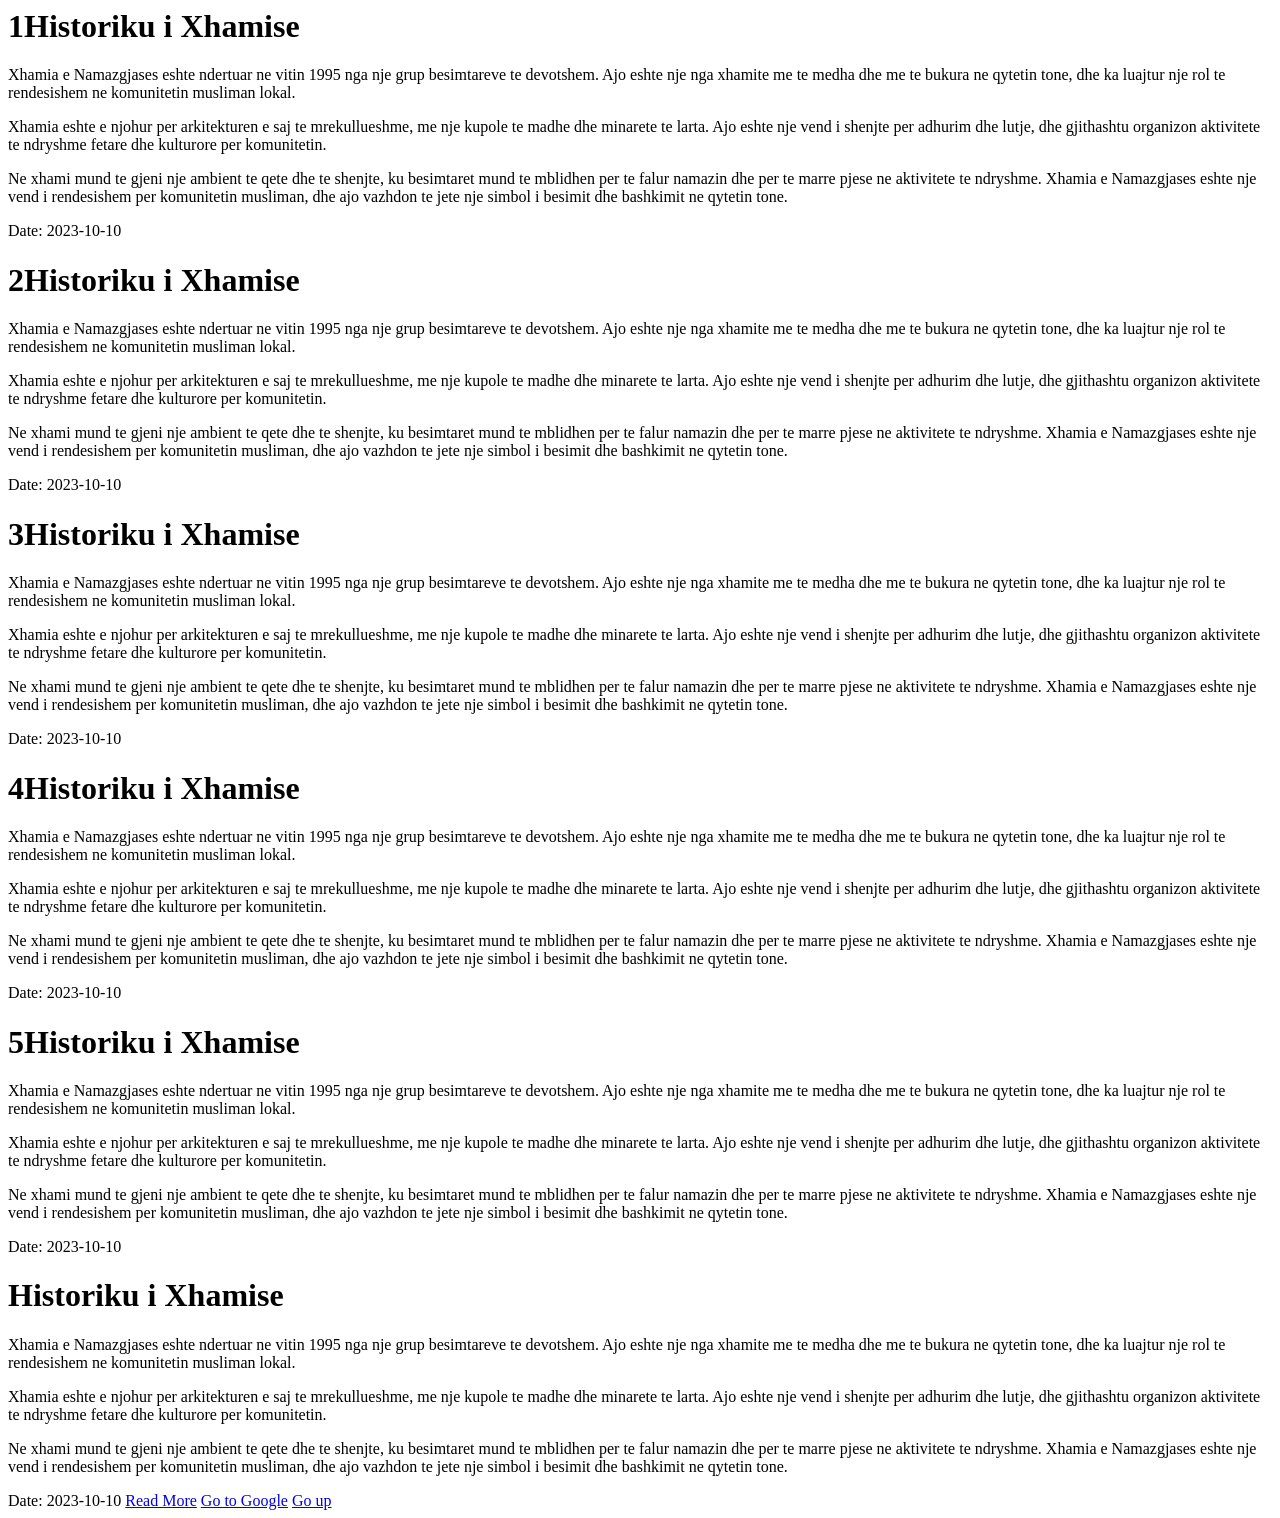
<file: Module_1_HTML_CSS/lesson_1/index.html>
<html>
    <head>
        <title>Faqa e Xhamize se Namazgjase</title>
    </head>
    <body>
        <h1 id="myelement">1Historiku i Xhamise</h1>
        <p>
            Xhamia e Namazgjases eshte ndertuar ne vitin 1995 nga nje grup besimtareve te devotshem. Ajo eshte nje nga xhamite me te medha dhe me te bukura ne qytetin tone, dhe ka luajtur nje rol te rendesishem ne komunitetin musliman lokal.
        </p>
        <p>
            Xhamia eshte e njohur per arkitekturen e saj te mrekullueshme, me nje kupole te madhe dhe minarete te larta. Ajo eshte nje vend i shenjte per adhurim dhe lutje, dhe gjithashtu organizon aktivitete te ndryshme fetare dhe kulturore per komunitetin.
        </p>
            Ne xhami mund te gjeni nje ambient te qete dhe te shenjte, ku besimtaret mund te mblidhen per te falur namazin dhe per te marre pjese ne aktivitete te ndryshme. Xhamia e Namazgjases eshte nje vend i rendesishem per komunitetin musliman, dhe ajo vazhdon te jete nje simbol i besimit dhe bashkimit ne qytetin tone.
        </p>
        <span>Date: 2023-10-10</span>
        <h1>2Historiku i Xhamise</h1>
        <p>
            Xhamia e Namazgjases eshte ndertuar ne vitin 1995 nga nje grup besimtareve te devotshem. Ajo eshte nje nga xhamite me te medha dhe me te bukura ne qytetin tone, dhe ka luajtur nje rol te rendesishem ne komunitetin musliman lokal.
        </p>
        <p>
            Xhamia eshte e njohur per arkitekturen e saj te mrekullueshme, me nje kupole te madhe dhe minarete te larta. Ajo eshte nje vend i shenjte per adhurim dhe lutje, dhe gjithashtu organizon aktivitete te ndryshme fetare dhe kulturore per komunitetin.
        </p>
            Ne xhami mund te gjeni nje ambient te qete dhe te shenjte, ku besimtaret mund te mblidhen per te falur namazin dhe per te marre pjese ne aktivitete te ndryshme. Xhamia e Namazgjases eshte nje vend i rendesishem per komunitetin musliman, dhe ajo vazhdon te jete nje simbol i besimit dhe bashkimit ne qytetin tone.
        </p>
        <span>Date: 2023-10-10</span>
        <h1>3Historiku i Xhamise</h1>
        <p>
            Xhamia e Namazgjases eshte ndertuar ne vitin 1995 nga nje grup besimtareve te devotshem. Ajo eshte nje nga xhamite me te medha dhe me te bukura ne qytetin tone, dhe ka luajtur nje rol te rendesishem ne komunitetin musliman lokal.
        </p>
        <p>
            Xhamia eshte e njohur per arkitekturen e saj te mrekullueshme, me nje kupole te madhe dhe minarete te larta. Ajo eshte nje vend i shenjte per adhurim dhe lutje, dhe gjithashtu organizon aktivitete te ndryshme fetare dhe kulturore per komunitetin.
        </p>
            Ne xhami mund te gjeni nje ambient te qete dhe te shenjte, ku besimtaret mund te mblidhen per te falur namazin dhe per te marre pjese ne aktivitete te ndryshme. Xhamia e Namazgjases eshte nje vend i rendesishem per komunitetin musliman, dhe ajo vazhdon te jete nje simbol i besimit dhe bashkimit ne qytetin tone.
        </p>
        <span>Date: 2023-10-10</span>
        <h1>4Historiku i Xhamise</h1>
        <p>
            Xhamia e Namazgjases eshte ndertuar ne vitin 1995 nga nje grup besimtareve te devotshem. Ajo eshte nje nga xhamite me te medha dhe me te bukura ne qytetin tone, dhe ka luajtur nje rol te rendesishem ne komunitetin musliman lokal.
        </p>
        <p>
            Xhamia eshte e njohur per arkitekturen e saj te mrekullueshme, me nje kupole te madhe dhe minarete te larta. Ajo eshte nje vend i shenjte per adhurim dhe lutje, dhe gjithashtu organizon aktivitete te ndryshme fetare dhe kulturore per komunitetin.
        </p>
            Ne xhami mund te gjeni nje ambient te qete dhe te shenjte, ku besimtaret mund te mblidhen per te falur namazin dhe per te marre pjese ne aktivitete te ndryshme. Xhamia e Namazgjases eshte nje vend i rendesishem per komunitetin musliman, dhe ajo vazhdon te jete nje simbol i besimit dhe bashkimit ne qytetin tone.
        </p>
        <span>Date: 2023-10-10</span>
        <h1>5Historiku i Xhamise</h1>
        <p>
            Xhamia e Namazgjases eshte ndertuar ne vitin 1995 nga nje grup besimtareve te devotshem. Ajo eshte nje nga xhamite me te medha dhe me te bukura ne qytetin tone, dhe ka luajtur nje rol te rendesishem ne komunitetin musliman lokal.
        </p>
        <p>
            Xhamia eshte e njohur per arkitekturen e saj te mrekullueshme, me nje kupole te madhe dhe minarete te larta. Ajo eshte nje vend i shenjte per adhurim dhe lutje, dhe gjithashtu organizon aktivitete te ndryshme fetare dhe kulturore per komunitetin.
        </p>
            Ne xhami mund te gjeni nje ambient te qete dhe te shenjte, ku besimtaret mund te mblidhen per te falur namazin dhe per te marre pjese ne aktivitete te ndryshme. Xhamia e Namazgjases eshte nje vend i rendesishem per komunitetin musliman, dhe ajo vazhdon te jete nje simbol i besimit dhe bashkimit ne qytetin tone.
        </p>
        <span>Date: 2023-10-10</span>
        <h1>Historiku i Xhamise</h1>
        <p>
            Xhamia e Namazgjases eshte ndertuar ne vitin 1995 nga nje grup besimtareve te devotshem. Ajo eshte nje nga xhamite me te medha dhe me te bukura ne qytetin tone, dhe ka luajtur nje rol te rendesishem ne komunitetin musliman lokal.
        </p>
        <p>
            Xhamia eshte e njohur per arkitekturen e saj te mrekullueshme, me nje kupole te madhe dhe minarete te larta. Ajo eshte nje vend i shenjte per adhurim dhe lutje, dhe gjithashtu organizon aktivitete te ndryshme fetare dhe kulturore per komunitetin.
        </p>
            Ne xhami mund te gjeni nje ambient te qete dhe te shenjte, ku besimtaret mund te mblidhen per te falur namazin dhe per te marre pjese ne aktivitete te ndryshme. Xhamia e Namazgjases eshte nje vend i rendesishem per komunitetin musliman, dhe ajo vazhdon te jete nje simbol i besimit dhe bashkimit ne qytetin tone.
        </p>
        <span>Date: 2023-10-10</span>
        <a href="about.html">Read More</a>
        <a href="https://www.google.com" target="_blank">Go to Google</a>
        <a href="#myelement">Go up</a>                                     
        <!-- anchor -->
        <!-- navigim brenda faqes    -->
        <!-- navigim ne 1 faqe tjeter te brendshme -->
        <!-- navigim ne nje faqe tjeter te jashtme -->
    </body>
</html>
</file>
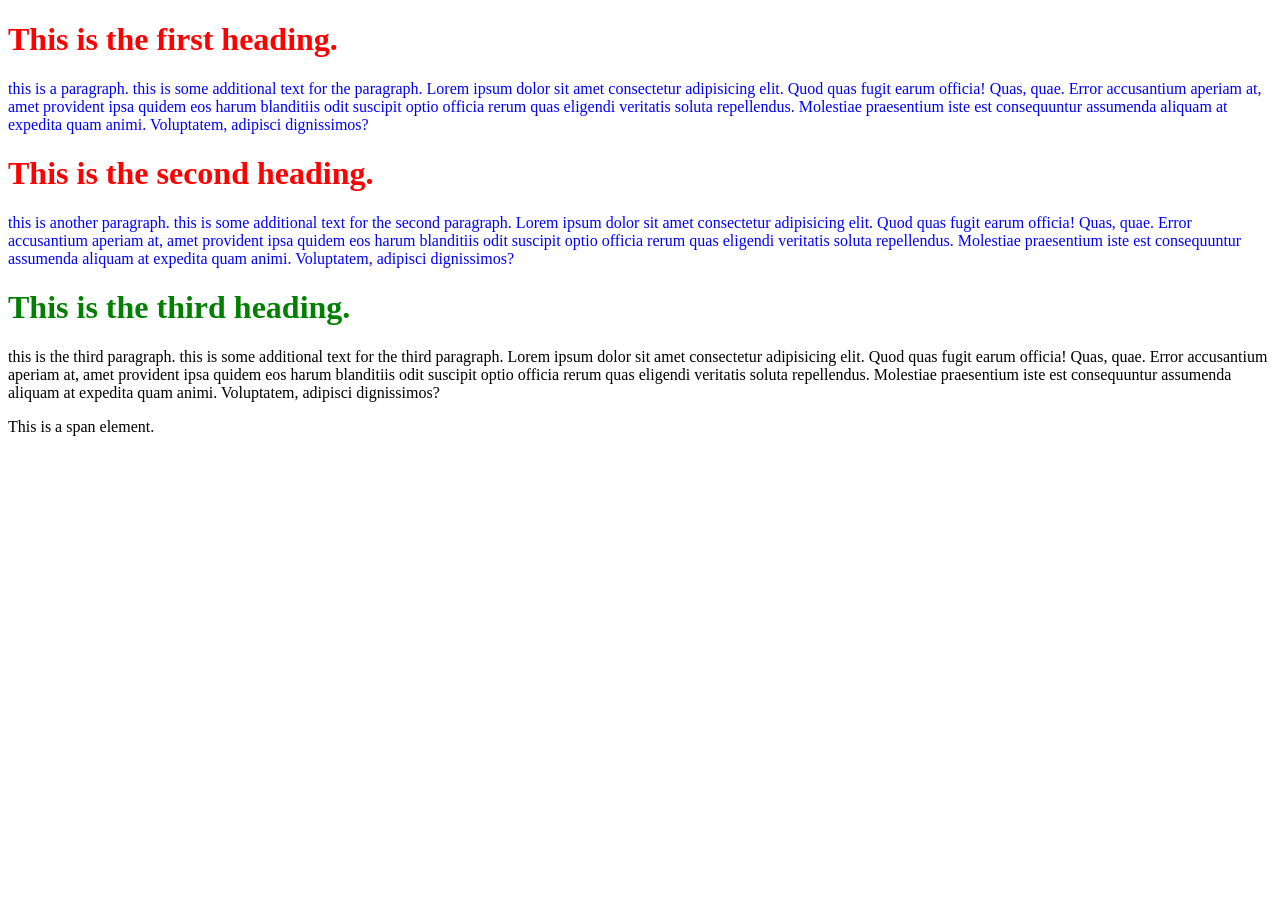
<file: Module_1_HTML_CSS/lesson_2/index.html>
<!doctype html>
<html lang="en">
  <head>
    <meta charset="UTF-8" />
    <meta name="viewport" content="width=device-width, initial-scale=1.0" />
    <title>Lesson 2</title>
    <link rel="stylesheet" href="style.css" />
  </head>
  <body>
    <h1>This is the first heading.</h1>
    <p class="paragraph">
      this is a paragraph. this is some additional text for the paragraph. Lorem
      ipsum dolor sit amet consectetur adipisicing elit. Quod quas fugit earum
      officia! Quas, quae. Error accusantium aperiam at, amet provident ipsa
      quidem eos harum blanditiis odit suscipit optio officia rerum quas
      eligendi veritatis soluta repellendus. Molestiae praesentium iste est
      consequuntur assumenda aliquam at expedita quam animi. Voluptatem,
      adipisci dignissimos?
    </p>
    <h1>This is the second heading.</h1>
    <p class="paragraph">
      this is another paragraph. this is some additional text for the second
      paragraph. Lorem ipsum dolor sit amet consectetur adipisicing elit. Quod
      quas fugit earum officia! Quas, quae. Error accusantium aperiam at, amet
      provident ipsa quidem eos harum blanditiis odit suscipit optio officia
      rerum quas eligendi veritatis soluta repellendus. Molestiae praesentium
      iste est consequuntur assumenda aliquam at expedita quam animi.
      Voluptatem, adipisci dignissimos?
    </p>
    <h1 id="third-h1">This is the third heading.</h1>
    <p>
      this is the third paragraph. this is some additional text for the third
      paragraph. Lorem ipsum dolor sit amet consectetur adipisicing elit. Quod
      quas fugit earum officia! Quas, quae. Error accusantium aperiam at, amet
      provident ipsa quidem eos harum blanditiis odit suscipit optio officia
      rerum quas eligendi veritatis soluta repellendus. Molestiae praesentium
      iste est consequuntur assumenda aliquam at expedita quam animi.
      Voluptatem, adipisci dignissimos?
    </p>
    <span>This is a span element.</span>
  </body>
</html>
</file>
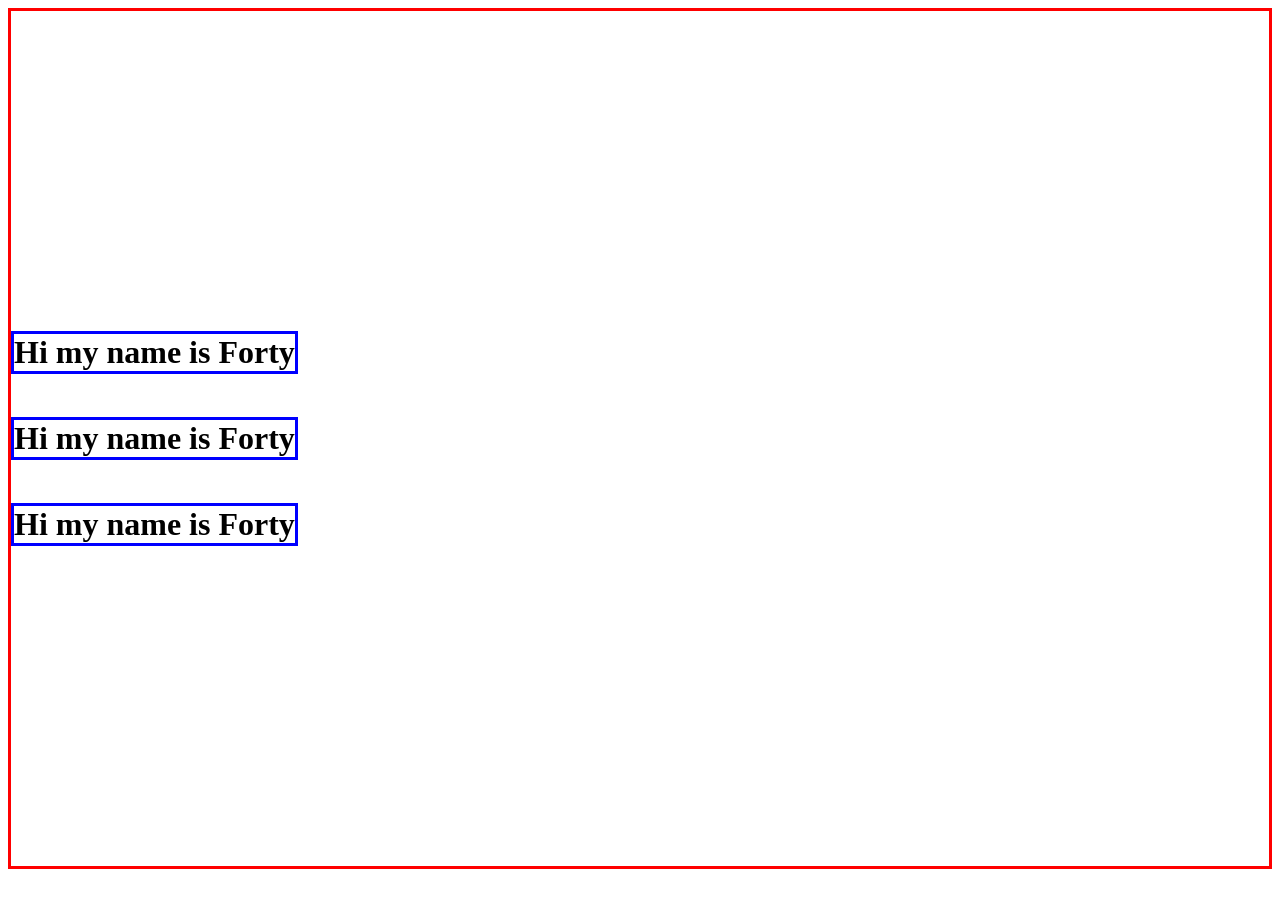
<file: Module_1_HTML_CSS/lesson_4/index.html>
<!doctype html>
<html lang="en">
  <head>
    <meta charset="UTF-8" />
    <meta name="viewport" content="width=device-width, initial-scale=1.0" />
    <title>Lesson 4</title>
    <link rel="stylesheet" href="style.css" />
  </head>
  <body>

     <div class="main-container">
        <h1>Hi my name is Forty</h1>
        <h1>Hi my name is Forty</h1>
        <h1>Hi my name is Forty</h1>
        
        <div class="content">
     </div>

  </body>
</html>
</file>
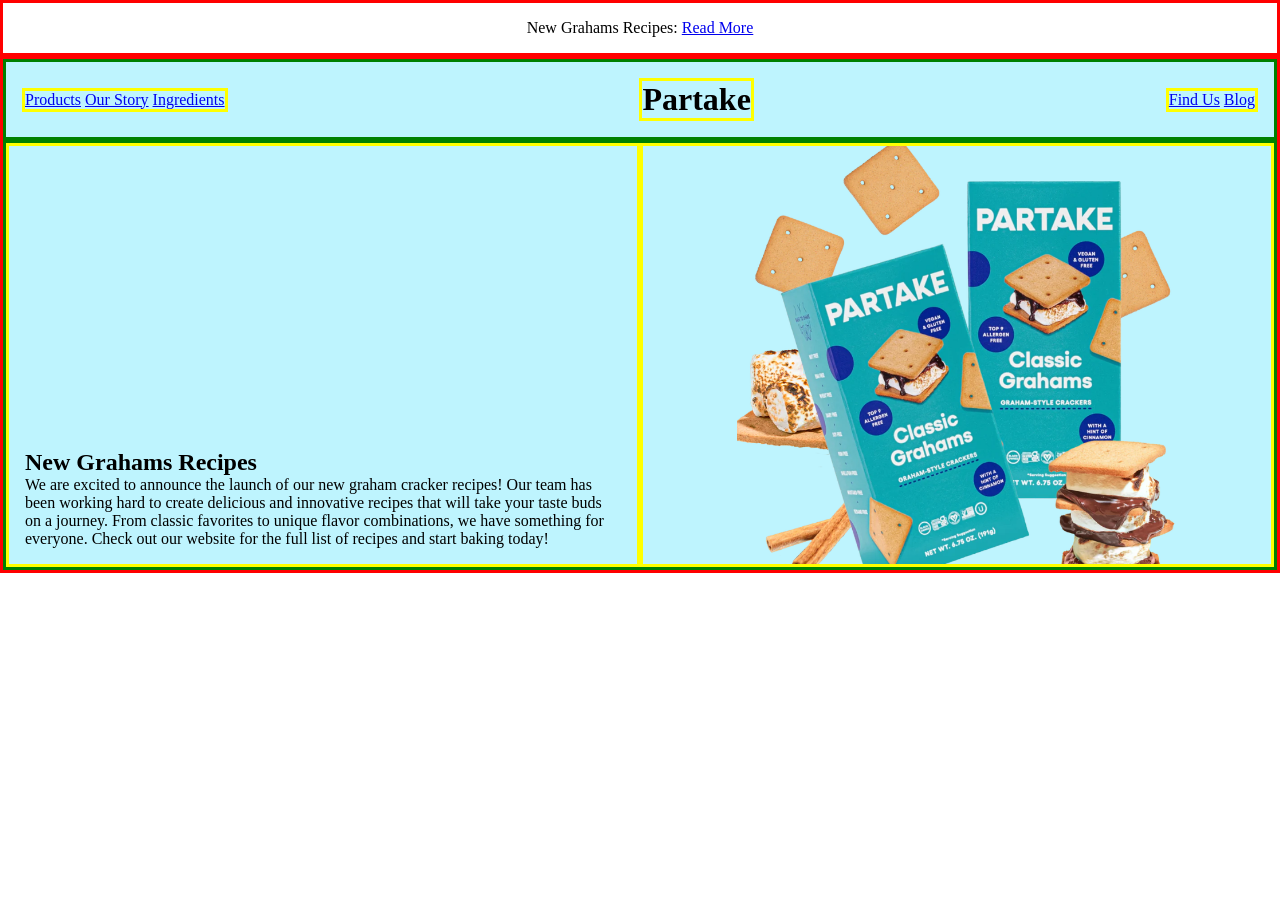
<file: Module_1_HTML_CSS/lesson_5/index.html>
<!doctype html>
<html lang="en">
  <head>
    <meta charset="UTF-8" />
    <meta name="viewport" content="width=device-width, initial-scale=1.0" />
    <title>Partake</title>
    <link rel="stylesheet" href="style.css" />
  </head>
  <body>
    <div class="container-red-1">
      <p>New Grahams Recipes: <a href="recipes.html">Read More</a></p>
    </div>
    <div class="container-red-2">
      <div class="container-green-1">
        <div class="container-yellow-1">
          <a href="products.html">Products</a>
          <a href="our-story.html">Our Story</a>
          <a href="ingredients.html">Ingredients</a>
        </div>
        <h1>Partake</h1>
        <div class="container-yellow-2">
          <a href="find-us.html">Find Us</a>
          <a href="blog.html">Blog</a>
        </div>
      </div>
      <div class="container-green-2">
        <div class="container-yellow-3">
          <h2>New Grahams Recipes</h2>
          <p>
            We are excited to announce the launch of our new graham cracker
            recipes! Our team has been working hard to create delicious and
            innovative recipes that will take your taste buds on a journey. From
            classic favorites to unique flavor combinations, we have something
            for everyone. Check out our website for the full list of recipes and
            start baking today!
          </p>
        </div>
        <div class="container-yellow-4">
          <img src="classic-grahams.png" alt="Grahams" />
        </div>
      </div>
    </div>
  </body>
</html>
</file>
<file: Module_1_HTML_CSS/lesson_2/style.css>
h1 {
  color: red !important;
}
.paragraph {
  color: blue;
}
#third-h1 {
  color: green !important;
}
</file>
<file: Module_1_HTML_CSS/lesson_4/style.css>
.main-container {
  border: 3px solid red;
  height: 95vh;
  /* width; */
  /* padding/ margin */
  display: flex;
  flex-direction: column;
  justify-content: center;
  align-items: flex-start;
}

h1 {
  border: 3px solid blue;
}
</file>
<file: Module_1_HTML_CSS/lesson_5/style.css>
* {
  padding: 0;
  margin: 0;
  box-sizing: border-box;
}
.container-red-1 {
  border: 3px solid red;
  padding: 1em;
  display: flex;
  justify-content: center;
}
.container-red-2 {
  border: 3px solid red;
  background-color: #bef4fe;
}
.container-red-2 > * {
  border: 3px solid green;
}

.container-green-1 {
  border: 3px solid green;
  padding: 1em;
  display: flex;
  justify-content: space-between;
  align-items: center;
}
.container-green-1 > * {
  border: 3px solid yellow;
}
.container-green-2 {
  border: 3px solid green;
  display: flex;
}
.container-green-2 > * {
  border: 3px solid yellow;
}

.container-yellow-3 {
  border: 3px solid yellow;
  width: 50%;
  padding: 1em;
  display: flex;
  flex-direction: column;
  justify-content: flex-end;
}
.container-yellow-4 {
  width: 50%;
  display: flex;
  justify-content: center;
  align-items: center;
}
img {
  width: 70%;
}

@media (min-width: 0) and (max-width: 760px) {
  .container-green-1 {
    flex-direction: column;
  }
  .container-green-2 {
    flex-direction: column;
  }
  .container-green-2 > * {
    width: 100%;
  }
  .container-yellow-3 {
    width: 100%;
  }
  .container-yellow-4 {
    width: 100%;
  }
}
</file>
